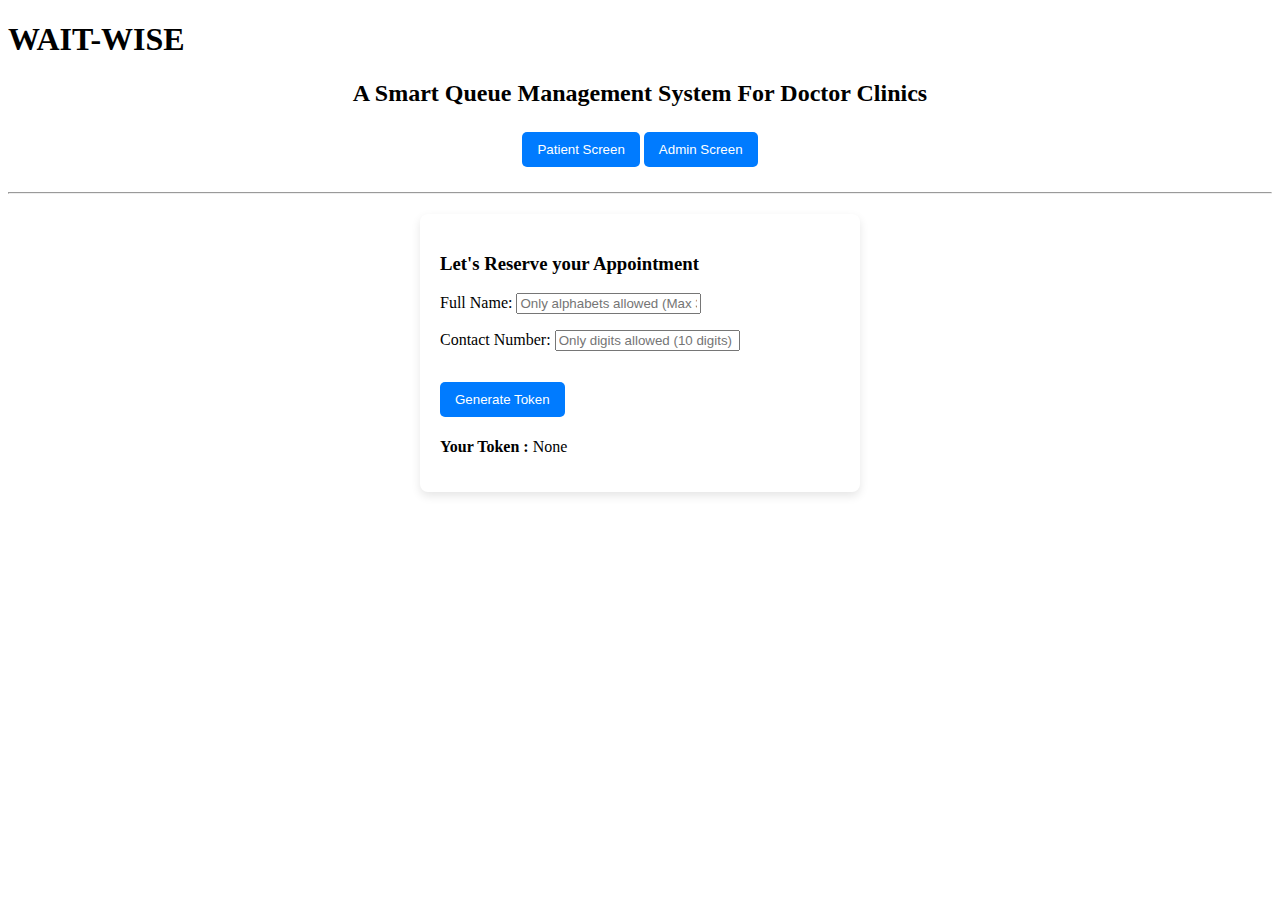
<file: index.html>
<!DOCTYPE html>
<html lang="en">
<head>
    <meta charset="UTF-8">
    <title>Queue Management System</title>
    <link rel="stylesheet" href="style.css">
</head>
<body>
    <h1>WAIT-WISE</h1>
    <h2>A Smart Queue Management System For Doctor Clinics</h2>

    <div class="switch-buttons">
        <button onclick="showUserScreen()" >Patient Screen</button>
        <button onclick="showAdminScreen()" >Admin Screen</button>
    </div>

    <hr>

    <div id="userScreen" class="screen">
        <h3>Let's Reserve your Appointment</h3>

        <form id="userForm" autocomplete="off">
            <label for="name">Full Name:</label>
            <input type="text" id="name" maxlength="30" autocomplete="off" placeholder="Only alphabets allowed (Max 30)" required>
            <p id="nameMessage"></p>

            <label for="contact">Contact Number:</label>
            <input type="text" id="contact" maxlength="10" autocomplete="off" placeholder="Only digits allowed (10 digits)" required>
            <p id="contactMessage"></p>

            <button type="submit" style="margin-top: 15px;">Generate Token</button>
        </form>

        <p><strong>Your Token :</strong> <span id="userToken">None</span></p>

        <div id="thankYouMessage" style="display:none; text-align:center; margin-top:20px;">
            <p>Thank you! Your token has been generated.</p>
            <button id="goToWaiting">Go to Waiting Page</button>
        </div>
        <button id="backToForm" style="display:none; position:absolute; top:10px; left:10px;">Back</button>

    </div>

    <div id="adminScreen" class="screen">
        <h3>Admin Panel</h3>
        <button onclick="serveNext()" >Serve Next</button>
        <button onclick="resetQueue()">Reset Queue</button>
        <button onclick="openWaitingList()">Waiting List</button>

        <h4>Queue Details</h4>
        <table id="adminTable" border="1" style="width:100%; margin-top:10px; border-collapse: collapse;">
            <thead>
                <tr>
                    <th>Token</th>
                    <th>Name</th>
                    <th>Contact</th>
                </tr>
            </thead>
            <tbody id="adminTableBody"></tbody>
        </table>
    </div>

    <script src="script.js"></script>
</body>
</html>
</file>
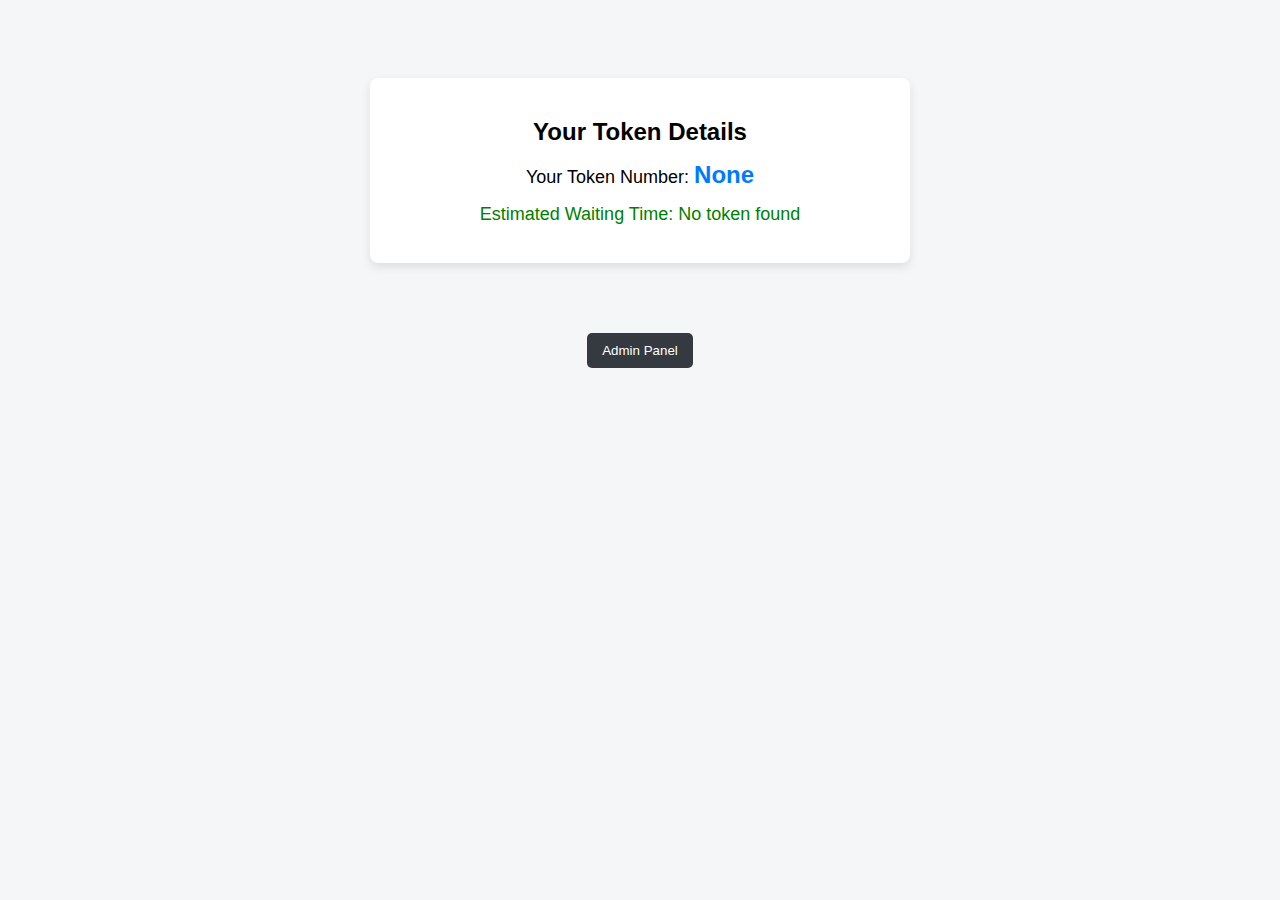
<file: waiting.html>
<!DOCTYPE html>
<html lang="en">
<head>
    <meta charset="UTF-8">
    <title>Waiting Page</title>
    <link rel="stylesheet" href="./waiting.css">
    
</head>
<body>
    <div class="waiting-container">
        <h2>Your Token Details</h2>
        <p class="token-info">Your Token Number: <span id="yourToken">None</span></p>
        
        <ul id="tokensAhead"></ul>
        <p class="eta">Estimated Waiting Time: <span id="estimatedTime">Calculating...</span></p>
    </div>

    <!-- Admin Toggle Button -->
    <button id="adminRedirectBtn" style="margin-top:20px;">Admin Panel</button>

    <script src="waiting.js"></script>

</body>
</html>
</file>
<file: style.css>
<style>
    body {
        font-family: Arial, sans-serif;
        background-color: #f4f6f8;
        padding: 20px;
    }

    h2 {
        text-align: center;
    }

    .screen {
        background: #ffffff;
        padding: 20px;
        border-radius: 8px;
        max-width: 400px;
        margin: 20px auto;
        box-shadow: 0 4px 10px rgba(0,0,0,0.1);
    }

    button {
        padding: 10px 15px;
        margin: 5px 0;
        cursor: pointer;
        border: none;
        border-radius: 5px;
        background-color: #007bff;
        color: white;
    }

    button:hover {
        background-color: #0056b3;
    }

    .switch-buttons {
        text-align: center;
        margin-bottom: 20px;
    }

    ul {
        padding-left: 20px;
    }
</style>
</file>
<file: waiting.css>
body {
    font-family: Arial, sans-serif;
    background-color: #f4f6f8;
    padding: 20px;
    text-align: center;
}

.waiting-container {
    background: #fff;
    padding: 20px;
    border-radius: 8px;
    max-width: 500px;
    margin: 50px auto;
    box-shadow: 0 4px 10px rgba(0,0,0,0.1);
}

h2 {
    margin-bottom: 15px;
}

ul {
    text-align: left;
    margin: 10px auto;
    padding-left: 20px;
}

.token-info {
    font-size: 18px;
    margin: 10px 0;
}

.eta {
    font-size: 16px;
    color: green;
}

ul {
    list-style-type: none;
    padding: 0;
    margin-top: 15px;
}

li {
    font-size: 18px;
    padding: 6px 0;
    text-align: center;
}

#yourToken {
    font-size: 24px;
    color: #007bff;
    font-weight: bold;
}

.eta {
    font-size: 18px;
    margin-top: 15px;
}

#adminRedirectBtn {
    background-color: #343a40;
    color: white;
    padding: 10px 15px;
    border-radius: 5px;
    border: none;
    cursor: pointer;
}

#adminRedirectBtn:hover {
    background-color: #000;
}
</file>
